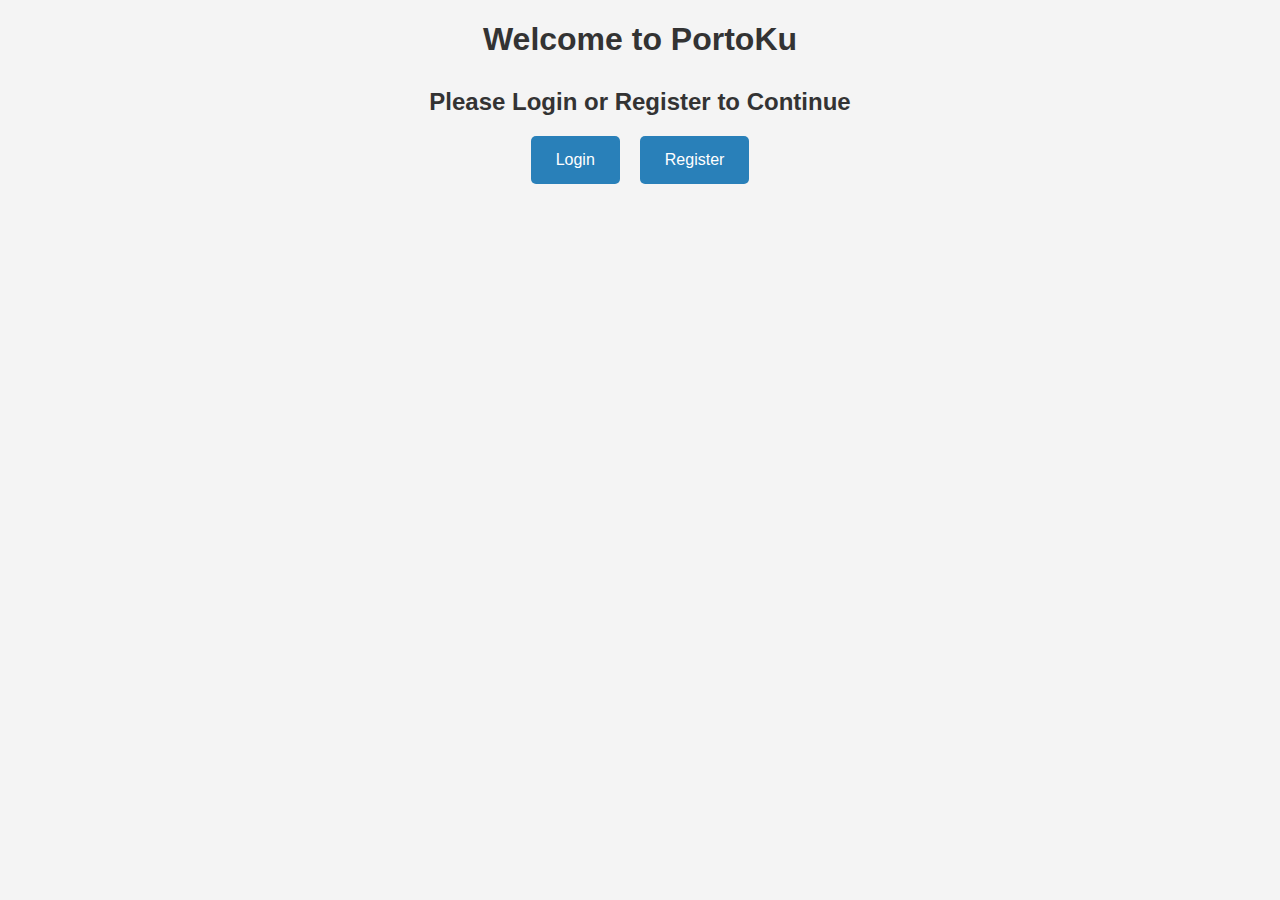
<file: templates/index.html>
<!DOCTYPE html>
<html lang="en">
<head>
    <meta charset="UTF-8">
    <meta name="viewport" content="width=device-width, initial-scale=1.0">
    <title>PortoKu</title>
    <link rel="stylesheet" href="/static/styles.css">
</head>
<body>
    <h1>Welcome to PortoKu</h1>
    <div class="auth-options">
        <h2>Please Login or Register to Continue</h2>
        <div class="auth-buttons">
            <a href="/login" class="auth-button">Login</a>
            <a href="/register" class="auth-button">Register</a>
        </div>
    </div>
</body>
</html>
</file>
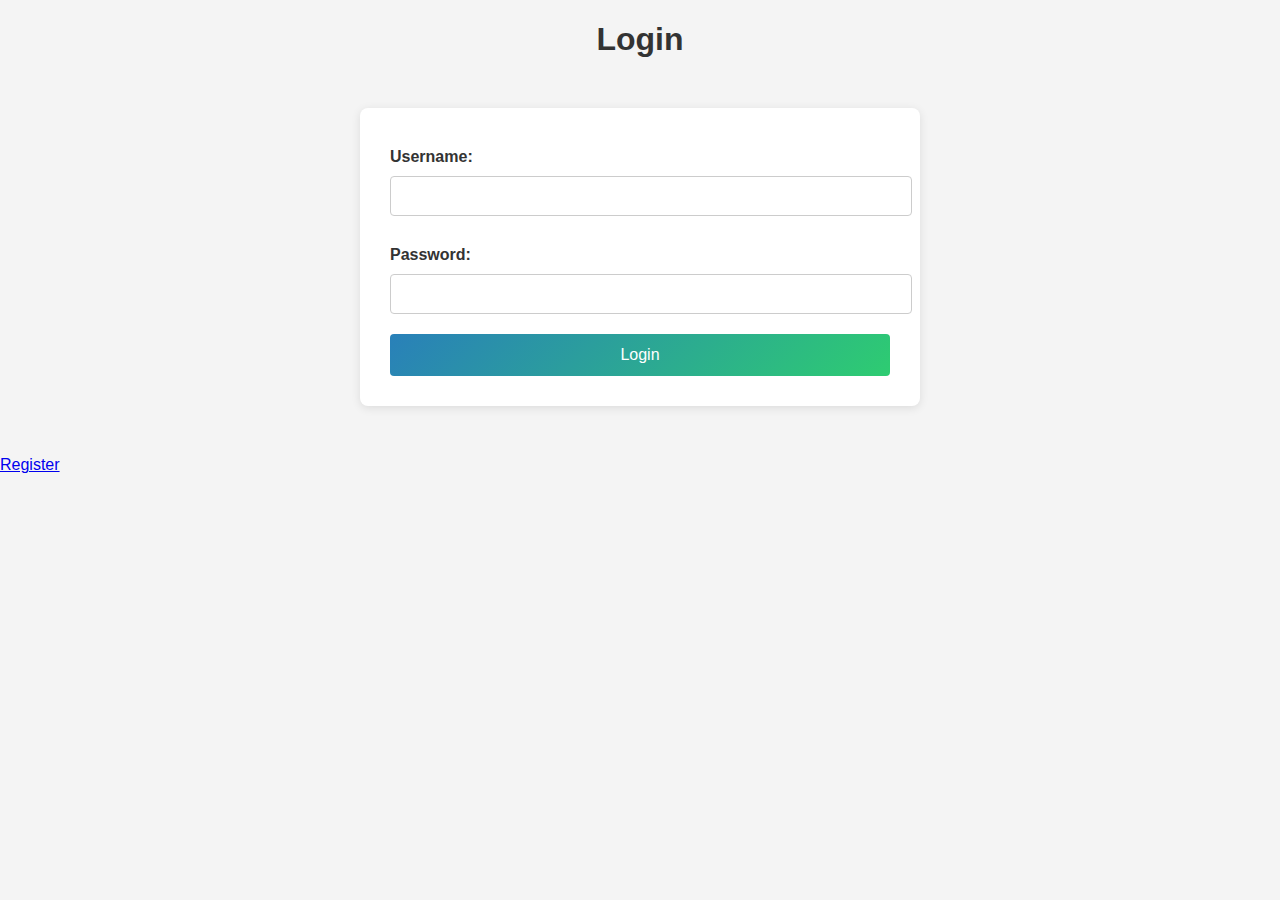
<file: templates/login.html>
<!DOCTYPE html>
<html lang="en">
<head>
    <meta charset="UTF-8">
    <meta name="viewport" content="width=device-width, initial-scale=1.0">
    <title>Login</title>
    <link rel="stylesheet" href="/static/styles.css">
</head>
<body>
    <h1>Login</h1>
    <form action="/login" method="post">
        <label for="username">Username:</label>
        <input type="text" id="username" name="username" required>
        <br>
        <label for="password">Password:</label>
        <input type="password" id="password" name="password" required>
        <br>
        <input type="submit" value="Login">
    </form>
    <a href="/register">Register</a>
</body>
</html>
</file>
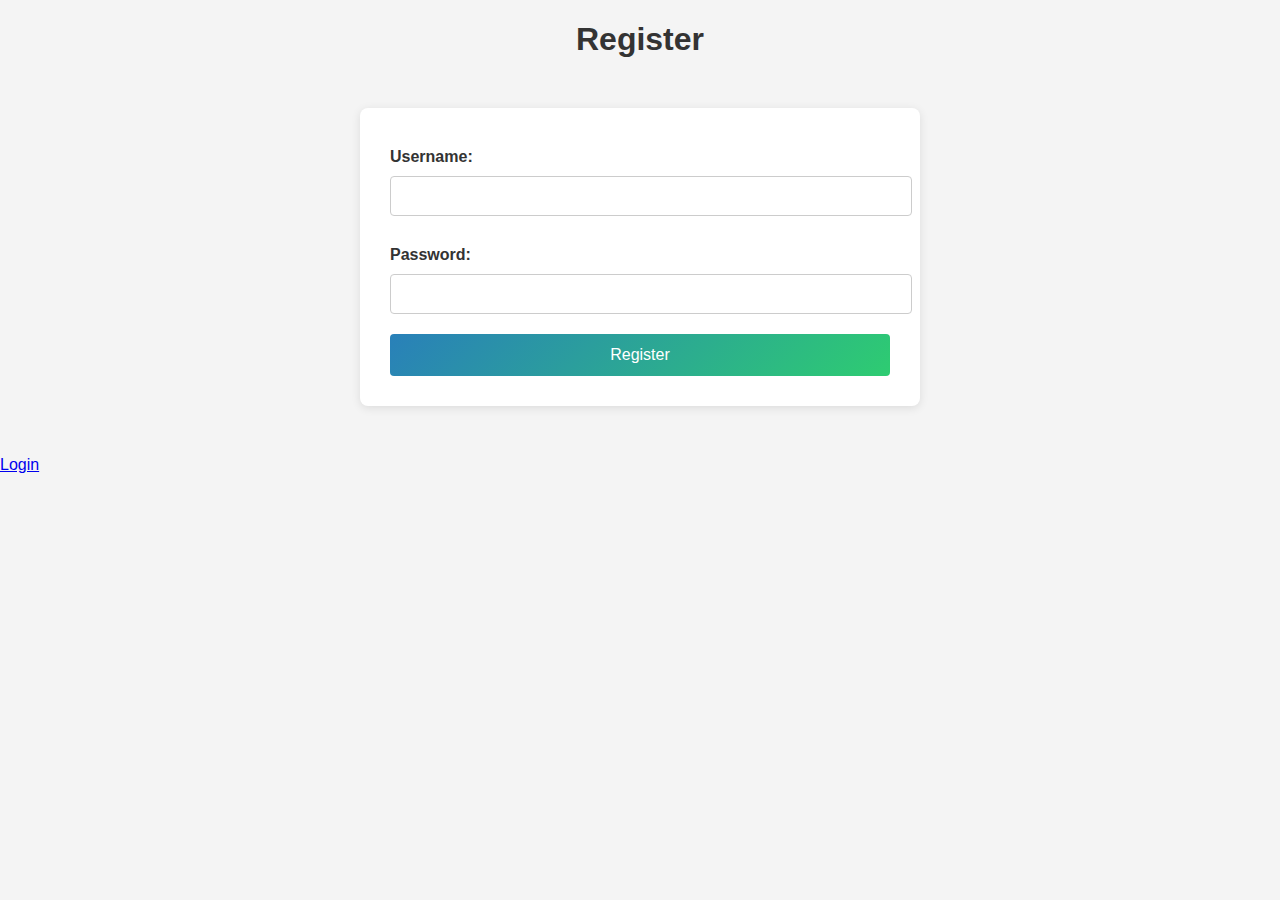
<file: templates/register.html>
<!DOCTYPE html>
<html lang="en">
<head>
    <meta charset="UTF-8">
    <meta name="viewport" content="width=device-width, initial-scale=1.0">
    <title>Register</title>
    <link rel="stylesheet" href="/static/styles.css">
</head>
<body>
    <h1>Register</h1>
    <form action="/register" method="post">
        <label for="username">Username:</label>
        <input type="text" id="username" name="username" required>
        <br>
        <label for="password">Password:</label>
        <input type="password" id="password" name="password" required>
        <br>
        <input type="submit" value="Register">
    </form>
    <a href="/login">Login</a>
</body>
</html>
</file>
<file: static/styles.css>
body {
    font-family: Arial, sans-serif;
    background-color: #f4f4f4;
    color: #333;
    margin: 0;
    padding: 0;
}

h1, h2, h3 {
    color: #333;
    text-align: center;
}

.auth-options {
    text-align: center;
    margin-top: 30px;
}

.auth-buttons {
    display: flex;
    justify-content: center;
    gap: 20px;
    margin-top: 20px;
}

.auth-button {
    display: inline-block;
    padding: 15px 25px;
    background-color: #2980b9;
    color: #fff;
    border-radius: 5px;
    text-decoration: none;
    font-size: 16px;
    transition: background-color 0.3s;
}

.auth-button:hover {
    background-color: #2ecc71;
}

form {
    max-width: 500px;
    margin: 50px auto;
    padding: 30px;
    background-color: #ffffff;
    border-radius: 8px;
    box-shadow: 0 2px 10px rgba(0, 0, 0, 0.1);
}

label {
    display: block;
    margin: 10px 0 5px;
    font-weight: bold;
}

input[type="text"], input[type="password"], input[type="number"], select {
    width: 100%;
    padding: 10px;
    margin: 5px 0 20px;
    border: 1px solid #ccc;
    border-radius: 4px;
    font-size: 16px;
}

input[type="submit"] {
    width: 100%;
    padding: 12px;
    background: linear-gradient(135deg, #2980b9, #2ecc71);
    color: #fff;
    border: none;
    border-radius: 4px;
    cursor: pointer;
    font-size: 16px;
    transition: background 0.3s;
}

input[type="submit"]:hover {
    background: linear-gradient(135deg, #2ecc71, #2980b9);
}

.dashboard {
    max-width: 1200px;
    margin: 20px auto;
    padding: 20px;
    background-color: #ffffff;
    border-radius: 8px;
    box-shadow: 0 2px 10px rgba(0, 0, 0, 0.1);
}

header {
    display: flex;
    justify-content: flex-start;
    align-items: flex-start;
    margin-bottom: 30px;
}

.top-nav {
    flex: 1;
}

.top-nav ul {
    display: flex;
    justify-content: flex-start;
    list-style: none;
    padding: 0;
}

.top-nav ul li {
    margin: 0 15px;
}

.top-nav ul li a {
    text-decoration: none;
    color: #333;
    font-weight: bold;
    font-size: 16px;
    transition: color 0.3s;
}

.top-nav ul li a:hover {
    color: #2980b9;
}

.header-left {
    flex: 2;
}

.dashboard-content {
    display: flex;
    flex-wrap: wrap;
    justify-content: space-between;
}

.stats {
    display: flex;
    justify-content: space-between;
    width: 100%;
    margin-bottom: 20px;
}

.stat-box {
    flex: 1;
    margin: 10px;
    padding: 20px;
    background-color: #2980b9;
    color: #fff;
    border-radius: 8px;
    text-align: center;
    font-size: 18px;
}

.chart, .overview, .result-section {
    width: 100%;
    margin: 10px 0;
    text-align: center;
}

.result-section {
    text-align: left;
}

.overview table, .result-section table {
    width: 100%;
    border-collapse: collapse;
}

.overview th, .overview td, .result-section th, .result-section td {
    border: 1px solid #ddd;
    padding: 8px;
    text-align: left;
}

.overview th, .result-section th {
    background-color: #2980b9;
    color: white;
}

.top-gainers-losers {
    display: flex;
    justify-content: space-between;
}

.top-gainers, .top-losers {
    flex: 1;
    margin: 10px;
    padding: 20px;
    background-color: #ecf0f1;
    border-radius: 8px;
}

.top-gainers h2, .top-losers h2 {
    color: #2980b9;
}

.app-promotion {
    text-align: center;
    margin: 20px 0;
}

.app-promotion a {
    display: inline-block;
    margin: 10px 0;
    padding: 10px 20px;
    background-color: #2980b9;
    color: #fff;
    border-radius: 4px;
    text-decoration: none;
}

.app-promotion a:hover {
    background-color: #2ecc71;
    transition: background-color 0.3s;
}

.search-market {
    width: 100%;
    margin: 20px 0;
    text-align: right;
}

.search-market form {
    background-color: #fff;
    padding: 20px;
    border-radius: 8px;
    box-shadow: 0 2px 10px rgba(0, 0, 0, 0.1);
}

.search-market h2 {
    margin-bottom: 20px;
    color: #2980b9;
}

.fibonacci-levels ul, .trade-ideas ul {
    list-style: none;
    padding: 0;
}

.fibonacci-levels ul li, .trade-ideas ul li {
    margin: 10px 0;
    padding: 10px;
    background-color: #f4f4f4;
    border-radius: 4px;
    box-shadow: 0 1px 6px rgba(0, 0, 0, 0.1);
}

.result-details, .fibonacci-levels, .trade-ideas {
    margin: 20px;
}

table {
    width: 100%;
    border-collapse: collapse;
    margin-bottom: 20px;
}

th, td {
    border: 1px solid #ddd;
    padding: 8px;
    text-align: left;
}

th {
    background-color: #2980b9;
    color: white;
}
</file>
